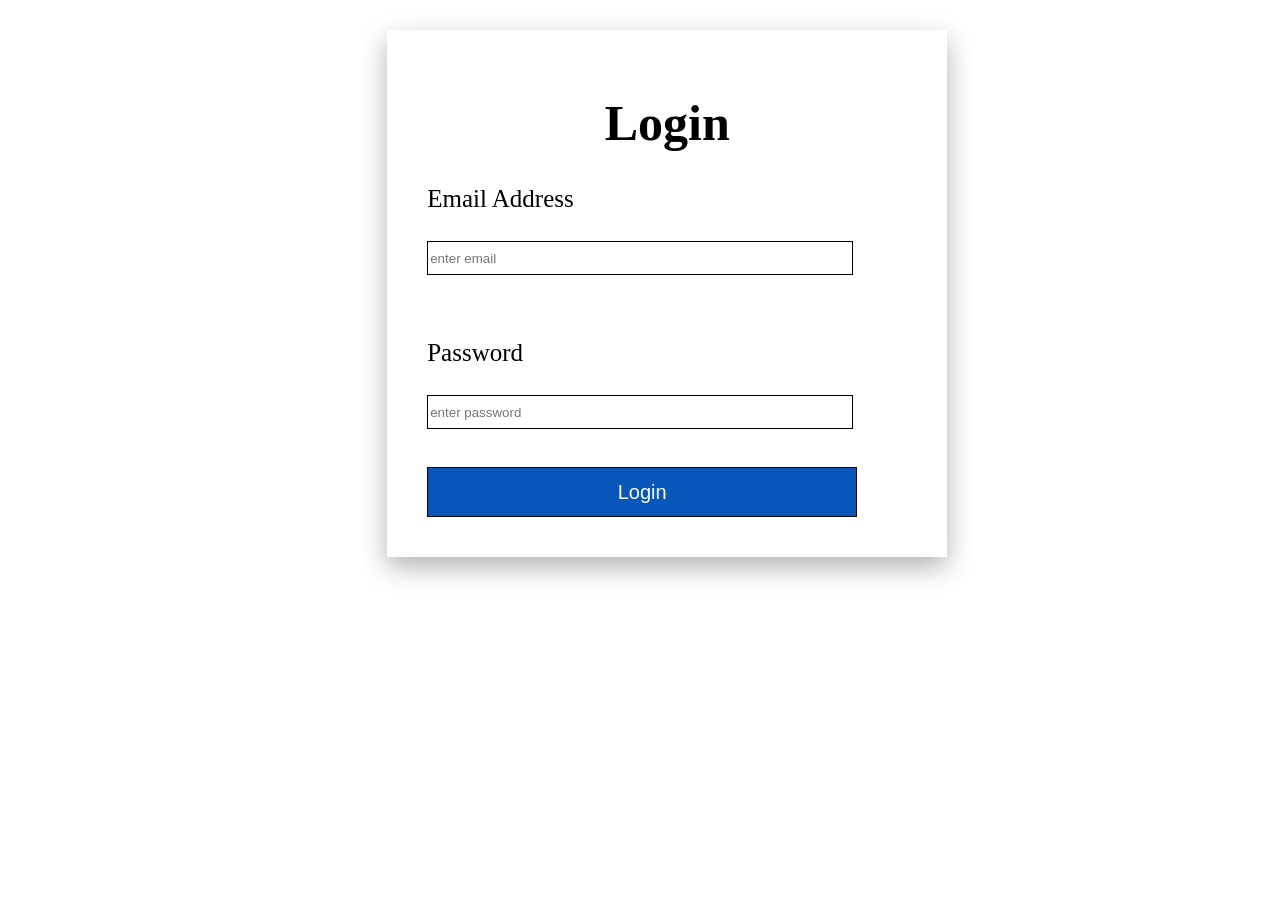
<file: Assignment3/login.html>
<!DOCTYPE html>
<html lang="en">
<head>
    <meta charset="UTF-8">
    <meta name="viewport" content="width=device-width, initial-scale=1.0">
    <link rel="stylesheet" href="login.css">
    <title>Login page</title>
</head>
<body>
    <div class="layout">
        <h1>Login</h1>
        <label>Email Address</label><br><br>
        <input type="email" id="username" placeholder="enter email"><br><br>
        <span id="msg"></span><br><br>
        <label>Password</label><br><br>
        <input type="password" id="pass" placeholder="enter password"><br><br>
        <span id="msg1"></span>
        <button onclick="myFunction()">Login</button>
    </div>
   <script src="./login.js"></script>
</body>
</html>
</file>
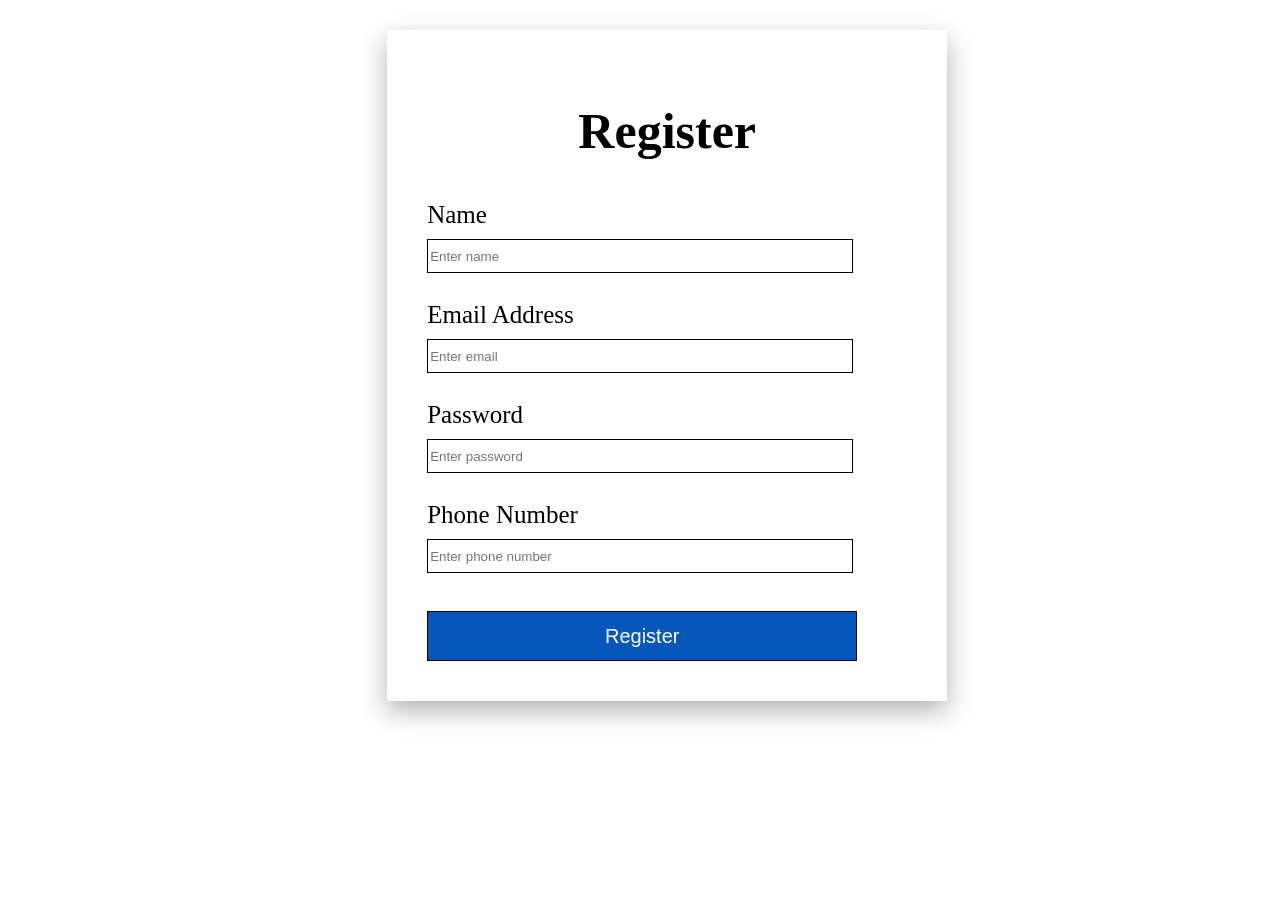
<file: Assignment3/register.html>
<!DOCTYPE html>
<html lang="en">
<head>
    <meta charset="UTF-8">
    <meta name="viewport" content="width=device-width, initial-scale=1.0">
    <link rel="stylesheet" href="register.css">
    <title>Register Page</title>
</head>
<body>
<div class="layout">
    <h2>Register</h2>

    <label>Name</label><br>
    <input type="text" id="name" placeholder="Enter name"><br>
    <span id="msg"></span><br>

    <label>Email Address</label><br>
    <input type="email" id="email" placeholder="Enter email"><br>
    <span id="msg1"></span><br>

    <label>Password</label><br>
    <input type="password" id="password" placeholder="Enter password"><br>
    <span id="msg2"></span><br>

    <label>Phone Number</label><br>
    <input type="tel" id="phonenumber" placeholder="Enter phone number"><br>
    <span id="msg3"></span><br>

    <button onclick="myFunction()">Register</button>
</div>

<script src="register.js"></script>
</body>
</html>
</file>
<file: Assignment3/login.css>
.layout{
    height: auto;
    width: 500px;
    padding: 30px;
    margin-left: 30%;
    box-shadow: 0 10px 25px rgba(0, 0, 0, 0.3);
    margin-top: 30px;
}

.layout h1{
    text-align: center;
    font-size: 50px;
}
.layout label{
    font-size: 25px;
    margin: 10px;
    
}
.layout input{
    height: 30px;
    width: 420px;
    margin:10px;
    border: 1px solid black;
}
.layout input:hover{
    border:5px solid rgb(53, 182, 247);
   border-radius: 3px;
}
.layout button{
    width: 430px;
    height: 50px;
    background-color: #0757ba;
    text-align: center;
    font-size: 20px;
    color: white;
    margin:10px;
    border: rgb(2, 2, 34);
    border: 1px solid black;
   
}
.layout button:hover{

   border:5px solid rgb(53, 182, 247);
   border-radius: 5px;
}
</file>
<file: Assignment3/register.css>
.layout{
    height: auto;
    width: 500px;
    padding: 30px;
    margin-left: 30%;
    box-shadow: 0 10px 25px rgba(0, 0, 0, 0.3);
    margin-top: 30px;
}
.layout h2{
    text-align: center;
    font-size: 50px;
}
.layout label{
    font-size: 25px;
    margin: 10px;
    
}
.layout input{
    height: 30px;
    width: 420px;
    margin:10px;
    border: 1px solid black;
}
.layout input:hover{
    border:5px solid rgb(53, 182, 247);
   border-radius: 3px;
}
.layout button{
    width: 430px;
    height: 50px;
    background-color: #0757ba;
    text-align: center;
    font-size: 20px;
    color: white;
    margin:10px;
    border: rgb(2, 2, 34);
    border: 1px solid black;
   
}
.layout button:hover{

   border:5px solid rgb(53, 182, 247);
   border-radius: 5px;
}
</file>
